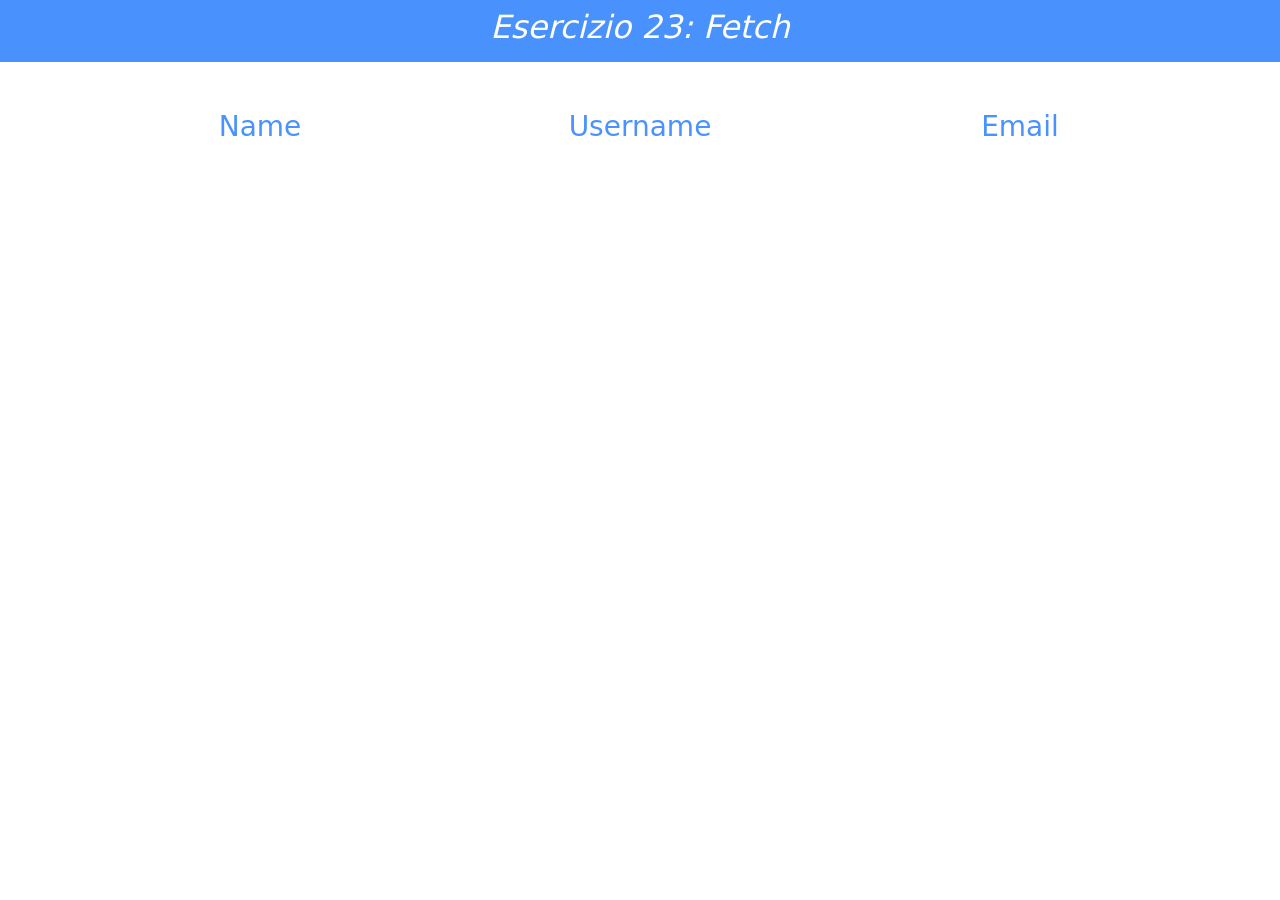
<file: index.html>
<!DOCTYPE html>
<html lang="it">

<head>
    <meta charset="UTF-8">
    <meta http-equiv="X-UA-Compatible" content="IE=edge">
    <meta name="viewport" content="width=device-width, initial-scale=1.0">
    <title>JSON</title>
    <!-- CSS only -->
    <link href="https://cdn.jsdelivr.net/npm/bootstrap@5.2.2/dist/css/bootstrap.min.css" rel="stylesheet"
        integrity="sha384-Zenh87qX5JnK2Jl0vWa8Ck2rdkQ2Bzep5IDxbcnCeuOxjzrPF/et3URy9Bv1WTRi" crossorigin="anonymous">
    <!-- My CSS -->
    <link rel="stylesheet" href="assets/css/style.css">
</head>

<body>

    <header class="container-fluid bg-primary bg-opacity-75 text-white d-flex justify-content-center py-2 mb-5">
        <h2 class="fst-italic">Esercizio 23: Fetch</h2>
        <p id="errore"></p>
    </header>

    <div class="container">
        <div class="row">
            <div class="col-md-4">
                <h3 class="text-center mb-4 text-primary text-opacity-75">Name</h3>
                <ul id="listName" class="list-group"></ul>
            </div>
            <div class="col-md-4">
                <h3 class="text-center mb-4 text-primary text-opacity-75">Username</h3>
                <ul id="listUsername" class="list-group"></ul>
            </div>
            <div class="col-md-4">
                <h3 class="text-center mb-4 text-primary text-opacity-75">Email</h3>
                <ul id="listEmail" class="list-group"></ul>
            </div>
        </div>
    </div>

    <!-- JavaScript Bundle with Popper -->
    <script src="https://cdn.jsdelivr.net/npm/bootstrap@5.2.2/dist/js/bootstrap.bundle.min.js"
        integrity="sha384-OERcA2EqjJCMA+/3y+gxIOqMEjwtxJY7qPCqsdltbNJuaOe923+mo//f6V8Qbsw3"
        crossorigin="anonymous"></script>
    <!-- My Script -->
    <script src="assets/js/script.js"></script>
</body>

</html>
</file>
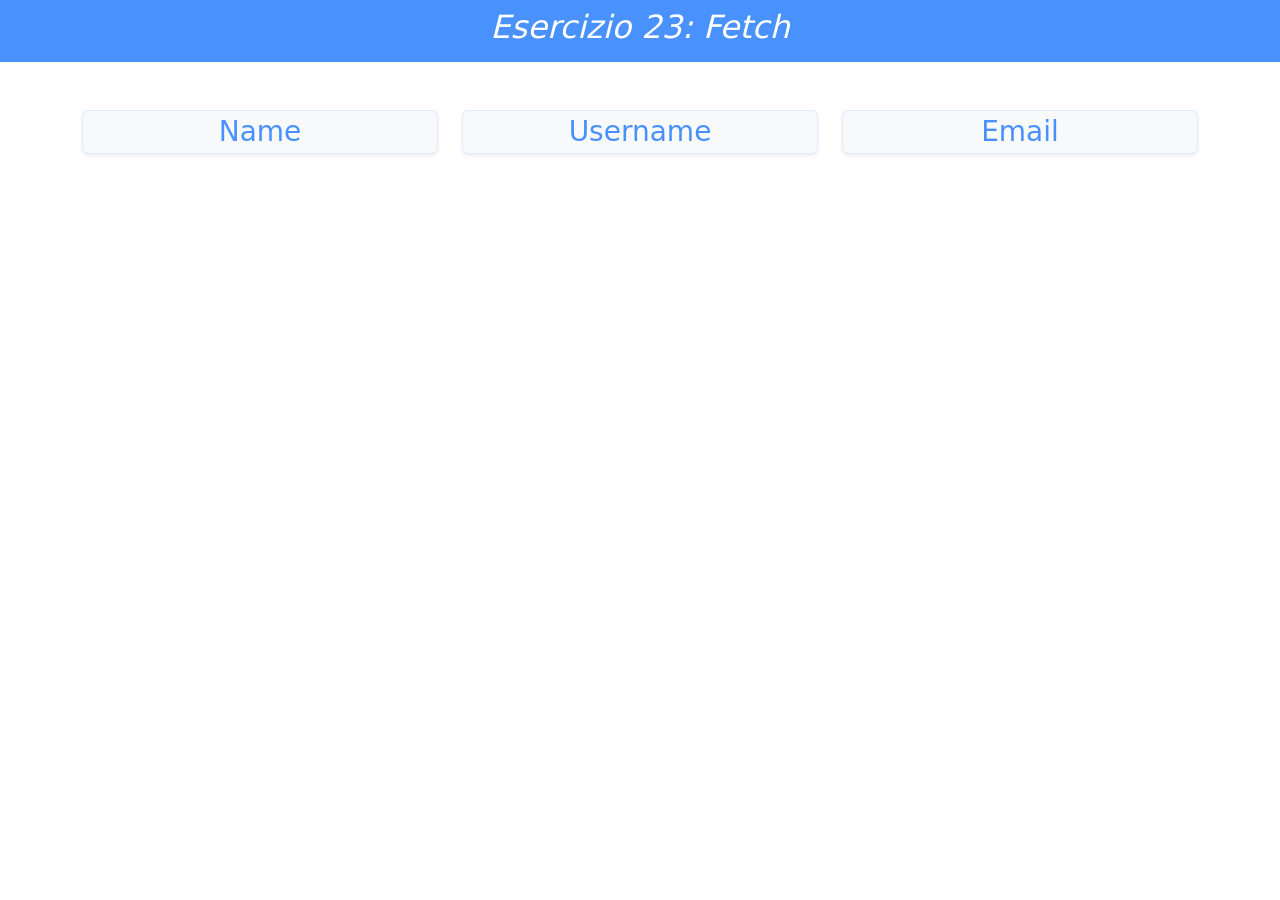
<file: public/index.html>
<!DOCTYPE html>
<html lang="it">

<head>
    <meta charset="UTF-8">
    <meta http-equiv="X-UA-Compatible" content="IE=edge">
    <meta name="viewport" content="width=device-width, initial-scale=1.0">
    <title>JSON</title>
    <!-- CSS only -->
    <link href="https://cdn.jsdelivr.net/npm/bootstrap@5.2.2/dist/css/bootstrap.min.css" rel="stylesheet"
        integrity="sha384-Zenh87qX5JnK2Jl0vWa8Ck2rdkQ2Bzep5IDxbcnCeuOxjzrPF/et3URy9Bv1WTRi" crossorigin="anonymous">
    <!-- My CSS -->
    <link rel="stylesheet" href="assets/css/style.css">
</head>

<body>

    <header class="container-fluid bg-primary bg-opacity-75 text-white d-flex justify-content-center py-2 mb-5">
        <h2 class="fst-italic">Esercizio 23: Fetch</h2>
        <p id="errore"></p>
    </header>

    <div class="container">
        <div class="row">
            <div class="col-md-4">
                <h3 class="text-center mb-4 text-primary text-opacity-75 bg-light shadow-sm py-1 rounded border border-primary border-opacity-10">Name</h3>
                <ul id="listName" class="list-group shadow-sm"></ul>
            </div>
            <div class="col-md-4">
                <h3 class="text-center mb-4 text-primary text-opacity-75 bg-light shadow-sm py-1 rounded border border-primary border-opacity-10">Username</h3>
                <ul id="listUsername" class="list-group shadow-sm"></ul>
            </div>
            <div class="col-md-4">
                <h3 class="text-center mb-4 text-primary text-opacity-75 bg-light shadow-sm py-1 rounded border border-primary border-opacity-10">Email</h3>
                <ul id="listEmail" class="list-group shadow-sm"></ul>
            </div>
        </div>
    </div>

    <!-- JavaScript Bundle with Popper -->
    <script src="https://cdn.jsdelivr.net/npm/bootstrap@5.2.2/dist/js/bootstrap.bundle.min.js"
        integrity="sha384-OERcA2EqjJCMA+/3y+gxIOqMEjwtxJY7qPCqsdltbNJuaOe923+mo//f6V8Qbsw3"
        crossorigin="anonymous"></script>
    <!-- My Script -->
    <script src="assets/js/script.js"></script>
</body>

</html>
</file>
<file: assets/css/style.css>
body {
    background-image: url("https://64.media.tumblr.com/afd426a064482261a08716955dda46e6/tumblr_inline_npmlymhBeq1rnjuep_540.png");
    background-repeat: repeat;
}
</file>
<file: public/assets/css/style.css>
body {
    background-image: url("https://64.media.tumblr.com/afd426a064482261a08716955dda46e6/tumblr_inline_npmlymhBeq1rnjuep_540.png");
    background-repeat: repeat;
}
</file>
